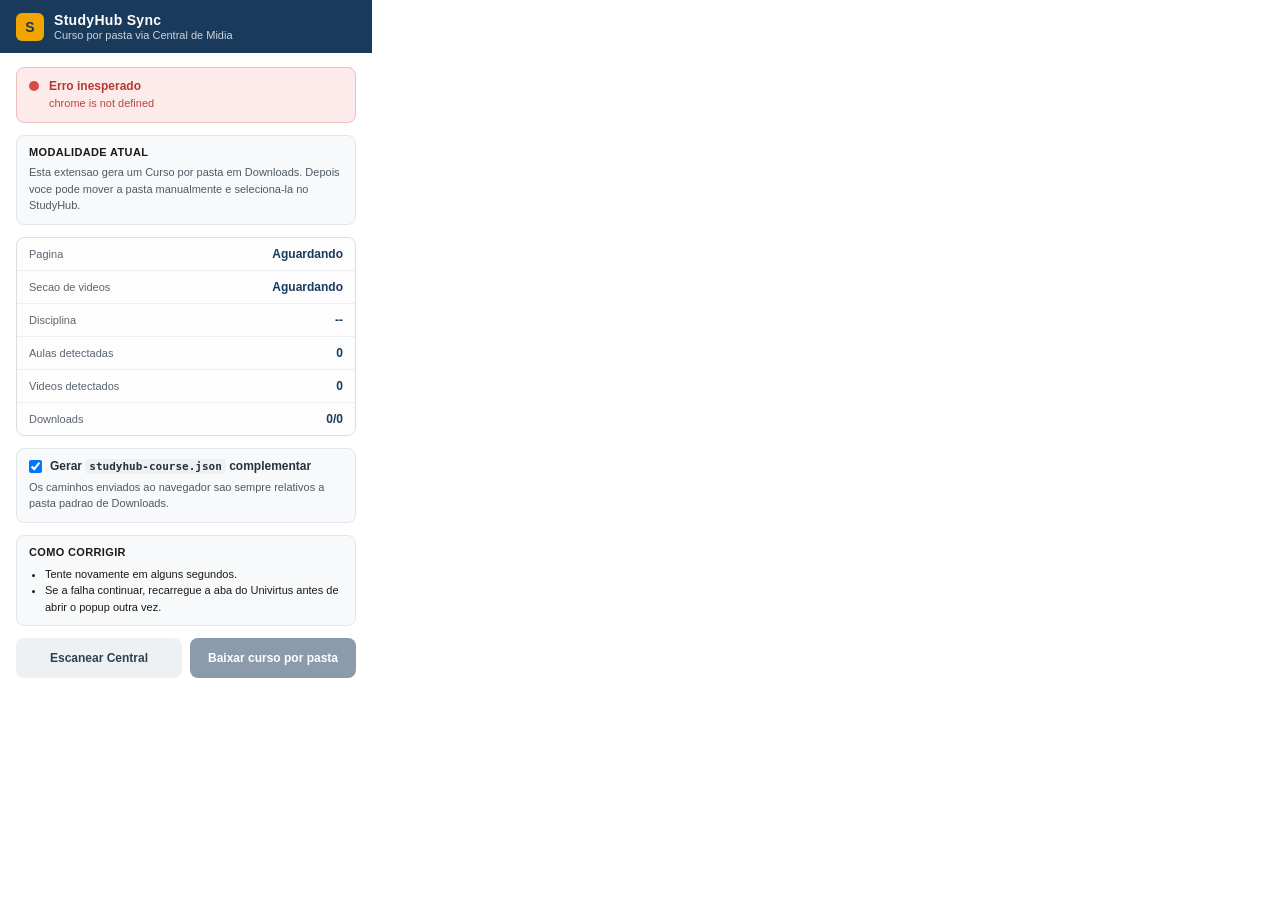
<file: src/studyhub-extension/studyhub-sync/popup.html>
<!DOCTYPE html>
<html lang="pt-BR">
<head>
  <meta charset="UTF-8">
  <meta name="viewport" content="width=device-width, initial-scale=1.0">
  <title>StudyHub Sync</title>
  <link rel="stylesheet" href="popup.css">
  <script src="popup.js" defer></script>
</head>
<body>
  <div class="header">
    <div class="header-logo">S</div>
    <div>
      <h1>StudyHub Sync</h1>
      <p>Curso por pasta via Central de Midia</p>
    </div>
  </div>

  <main class="body">
    <div id="status" class="status status-neutral" role="status" aria-live="polite" aria-busy="false" data-state="idle">
      <span class="status-indicator" aria-hidden="true"></span>
      <div class="status-copy">
        <div id="status-title" class="status-title">Pronto para escanear</div>
        <div id="status-detail" class="status-detail">Abra a Central de Midia da disciplina para iniciar.</div>
      </div>
    </div>

    <section class="mode-note">
      <div class="mode-note-title">Modalidade atual</div>
      <p>Esta extensao gera um Curso por pasta em Downloads. Depois voce pode mover a pasta manualmente e seleciona-la no StudyHub.</p>
    </section>

    <section class="summary" aria-live="polite">
      <div class="summary-row">
        <span>Pagina</span>
        <strong id="summary-page">Aguardando</strong>
      </div>
      <div class="summary-row">
        <span>Secao de videos</span>
        <strong id="summary-section">Aguardando</strong>
      </div>
      <div class="summary-row">
        <span>Disciplina</span>
        <strong id="summary-discipline">--</strong>
      </div>
      <div class="summary-row">
        <span>Aulas detectadas</span>
        <strong id="summary-lessons">0</strong>
      </div>
      <div class="summary-row">
        <span>Videos detectados</span>
        <strong id="summary-videos">0</strong>
      </div>
      <div class="summary-row">
        <span>Downloads</span>
        <strong id="summary-downloads">0/0</strong>
      </div>
    </section>

    <section id="download-job-area" class="download-job is-hidden" aria-live="polite">
      <div class="download-job-title">Fila de downloads</div>
      <div class="download-job-grid">
        <div class="download-job-row">
          <span>Planejados</span>
          <strong id="job-planned">0</strong>
        </div>
        <div class="download-job-row">
          <span>Iniciados</span>
          <strong id="job-started">0</strong>
        </div>
        <div class="download-job-row">
          <span>Em andamento</span>
          <strong id="job-active">0</strong>
        </div>
        <div class="download-job-row">
          <span>Concluidos</span>
          <strong id="job-completed">0</strong>
        </div>
        <div class="download-job-row">
          <span>Interrompidos/falhos</span>
          <strong id="job-failed">0</strong>
        </div>
      </div>
      <div class="download-job-last">
        <span>Ultimo arquivo</span>
        <strong id="job-last-file">--</strong>
      </div>
      <div id="job-errors-area" class="download-errors is-hidden">
        <div class="download-errors-title">Erros</div>
        <ul id="job-errors-list"></ul>
      </div>
    </section>

    <section id="metrics-area" class="metrics is-hidden" aria-live="polite">
      <div class="metrics-title">Diagnostico</div>
      <div class="metrics-grid">
        <div class="metrics-row">
          <span>Blocos lnk-download</span>
          <strong id="metrics-blocks">0</strong>
        </div>
        <div class="metrics-row">
          <span>Secoes de video</span>
          <strong id="metrics-video-sections">0</strong>
        </div>
        <div class="metrics-row">
          <span>Anchors lidos</span>
          <strong id="metrics-anchors">0</strong>
        </div>
        <div class="metrics-row">
          <span>.mp4 aceitos</span>
          <strong id="metrics-mp4">0</strong>
        </div>
        <div class="metrics-row">
          <span>Libras ignorados</span>
          <strong id="metrics-libras">0</strong>
        </div>
        <div class="metrics-row">
          <span>Audios ignorados</span>
          <strong id="metrics-audio">0</strong>
        </div>
      </div>
    </section>

    <section id="preview-area" class="preview-block is-hidden" aria-live="polite">
      <h2 id="preview-title">Estrutura detectada</h2>
      <div id="preview-list"></div>
    </section>

    <section class="options">
      <label class="checkbox-row" for="include-metadata">
        <input id="include-metadata" type="checkbox" checked>
        <span>Gerar <code>studyhub-course.json</code> complementar</span>
      </label>
      <p class="options-help">Os caminhos enviados ao navegador sao sempre relativos a pasta padrao de Downloads.</p>
    </section>

    <section id="instructions" class="instructions is-hidden" aria-live="polite">
      <div id="instructions-title" class="instructions-title"></div>
      <ul id="instructions-list" class="instructions-list"></ul>
    </section>

    <div class="actions">
      <button type="button" class="btn btn-secondary" id="btn-scan">Escanear Central</button>
      <button type="button" class="btn btn-primary" id="btn-download" disabled>Baixar curso por pasta</button>
      <button type="button" class="btn btn-danger is-hidden" id="btn-cancel">Cancelar job</button>
    </div>
  </main>
</body>
</html>
</file>
<file: src/studyhub-extension/studyhub-sync/popup.css>
* {
  box-sizing: border-box;
  margin: 0;
  padding: 0;
}

body {
  width: 372px;
  min-height: 280px;
  background: #fff;
  color: #1a1a1a;
  font-family: "Segoe UI", sans-serif;
  font-size: 13px;
}

.header {
  display: flex;
  align-items: center;
  gap: 10px;
  padding: 12px 16px;
  background: #1a3a5c;
  color: #fff;
}

.header-logo {
  display: flex;
  align-items: center;
  justify-content: center;
  width: 28px;
  height: 28px;
  border-radius: 6px;
  background: #f0a500;
  color: #1a3a5c;
  font-size: 14px;
  font-weight: 700;
  flex-shrink: 0;
}

.header h1 {
  font-size: 14px;
  font-weight: 600;
  letter-spacing: 0.3px;
}

.header p {
  margin-top: 1px;
  font-size: 11px;
  opacity: 0.78;
}

.body {
  padding: 14px 16px 16px;
}

.status,
.mode-note,
.summary,
.metrics,
.download-job,
.preview-block,
.options,
.instructions {
  margin-bottom: 12px;
  border-radius: 8px;
}

.status {
  display: flex;
  align-items: flex-start;
  gap: 10px;
  padding: 10px 12px;
  border: 1px solid transparent;
}

.status-indicator {
  flex-shrink: 0;
  margin-top: 3px;
}

.status:not(.status-working) .status-indicator {
  width: 10px;
  height: 10px;
  border-radius: 999px;
}

.status-working .status-indicator {
  width: 14px;
  height: 14px;
  border: 2px solid currentColor;
  border-top-color: transparent;
  border-radius: 999px;
  animation: spin 0.8s linear infinite;
}

.status-title {
  font-size: 12px;
  font-weight: 700;
  line-height: 1.35;
}

.status-detail {
  margin-top: 2px;
  font-size: 11px;
  line-height: 1.45;
  opacity: 0.92;
}

.status-neutral {
  border-color: #d9dee5;
  background: #f6f8fb;
  color: #36506c;
}

.status-neutral .status-indicator {
  background: #6d8197;
}

.status-working {
  border-color: #f2d18f;
  background: #fff7e6;
  color: #8a5a00;
}

.status-success {
  border-color: #b9dfc1;
  background: #e9f8ed;
  color: #24673a;
}

.status-success .status-indicator {
  background: #41a85f;
}

.status-warning {
  border-color: #f0d37d;
  background: #fff8e1;
  color: #8a5a00;
}

.status-warning .status-indicator {
  background: #d79b10;
}

.status-error {
  border-color: #ebc1bf;
  background: #fcebea;
  color: #b23a32;
}

.status-error .status-indicator {
  background: #d74c44;
}

.mode-note,
.options,
.instructions,
.preview-block {
  padding: 10px 12px;
  border: 1px solid #e3e7eb;
  background: #f8f9fa;
}

.mode-note-title,
.instructions-title,
.preview-block h2 {
  font-size: 11px;
  font-weight: 700;
  letter-spacing: 0.35px;
  text-transform: uppercase;
}

.mode-note p,
.options-help,
.instructions-list li,
.preview-empty,
.preview-sub {
  font-size: 11px;
  line-height: 1.5;
}

.mode-note p,
.options-help {
  margin-top: 6px;
  color: #4f5964;
}

.summary {
  border: 1px solid #d9dee5;
  background: #fdfdfd;
  overflow: hidden;
}

.metrics {
  padding: 10px 12px;
  border: 1px solid #d9dee5;
  background: #fdfdfd;
}

.metrics-title {
  font-size: 11px;
  font-weight: 700;
  letter-spacing: 0.35px;
  text-transform: uppercase;
  color: #6e7781;
}

.metrics-grid {
  margin-top: 8px;
  display: grid;
  gap: 6px;
}

.metrics-row {
  display: flex;
  align-items: center;
  justify-content: space-between;
  gap: 10px;
  font-size: 11px;
}

.metrics-row span {
  color: #5b6570;
}

.metrics-row strong {
  color: #1a3a5c;
  font-size: 12px;
  text-align: right;
}

.summary-row {
  display: flex;
  align-items: center;
  justify-content: space-between;
  gap: 10px;
  padding: 9px 12px;
  border-bottom: 1px solid #edf0f2;
}

.summary-row:last-child {
  border-bottom: none;
}

.summary-row span {
  color: #5b6570;
  font-size: 11px;
}

.summary-row strong {
  color: #1a3a5c;
  font-size: 12px;
  text-align: right;
}

.preview-block h2 {
  margin-bottom: 8px;
  color: #6e7781;
}

.preview-item {
  display: flex;
  align-items: flex-start;
  gap: 8px;
  padding: 6px 0;
  border-bottom: 1px solid #ebebeb;
}

.preview-item:last-child {
  border-bottom: none;
}

.preview-name {
  flex: 1;
  font-size: 12px;
  line-height: 1.35;
}

.preview-sub {
  margin-top: 2px;
  color: #78818a;
}

.badge {
  margin-top: 2px;
  padding: 1px 6px;
  border-radius: 10px;
  font-size: 10px;
  font-weight: 700;
  flex-shrink: 0;
}

.badge-blue {
  background: #e3f2fd;
  color: #1565c0;
}

.badge-gray {
  background: #eef1f3;
  color: #55606b;
}

.checkbox-row {
  display: flex;
  align-items: flex-start;
  gap: 8px;
  color: #27313b;
  font-size: 12px;
  font-weight: 600;
}

.checkbox-row input {
  margin-top: 1px;
}

.checkbox-row code {
  padding: 1px 4px;
  border-radius: 4px;
  background: #eef1f4;
  font-family: Consolas, monospace;
  font-size: 11px;
}

.instructions-list {
  margin-top: 8px;
  padding-left: 16px;
}

.actions {
  display: flex;
  gap: 8px;
}

.btn {
  flex: 1;
  min-height: 40px;
  padding: 9px 10px;
  border: none;
  border-radius: 8px;
  cursor: pointer;
  font-size: 12px;
  font-weight: 700;
  transition: opacity 0.15s, transform 0.15s;
}

.btn:hover:not(:disabled) {
  opacity: 0.9;
  transform: translateY(-1px);
}

.btn:disabled {
  opacity: 0.5;
  cursor: default;
  transform: none;
}

.btn-primary {
  background: #1a3a5c;
  color: #fff;
}

.btn-secondary {
  background: #eef1f4;
  color: #30404f;
}

.btn-danger {
  background: #b23a32;
  color: #fff;
}

.download-job {
  padding: 10px 12px;
  border: 1px solid #d9dee5;
  background: #fdfdfd;
}

.download-job-title,
.download-errors-title {
  font-size: 11px;
  font-weight: 700;
  letter-spacing: 0.35px;
  text-transform: uppercase;
  color: #6e7781;
}

.download-job-grid {
  margin-top: 8px;
  display: grid;
  grid-template-columns: 1fr 1fr;
  gap: 6px 10px;
}

.download-job-row,
.download-job-last {
  display: flex;
  align-items: center;
  justify-content: space-between;
  gap: 8px;
  font-size: 11px;
}

.download-job-row span,
.download-job-last span {
  color: #5b6570;
}

.download-job-row strong,
.download-job-last strong {
  color: #1a3a5c;
  font-size: 12px;
  text-align: right;
}

.download-job-last {
  margin-top: 8px;
  padding-top: 8px;
  border-top: 1px solid #edf0f2;
  align-items: flex-start;
}

.download-job-last strong {
  max-width: 210px;
  overflow-wrap: anywhere;
  line-height: 1.35;
}

.download-errors {
  margin-top: 10px;
  padding-top: 8px;
  border-top: 1px solid #edf0f2;
}

.download-errors ul {
  margin-top: 6px;
  padding-left: 16px;
}

.download-errors li {
  margin-bottom: 5px;
  color: #8a2f28;
  font-size: 11px;
  line-height: 1.4;
  overflow-wrap: anywhere;
}
.is-hidden {
  display: none !important;
}

@keyframes spin {
  from {
    transform: rotate(0deg);
  }

  to {
    transform: rotate(360deg);
  }
}
</file>
